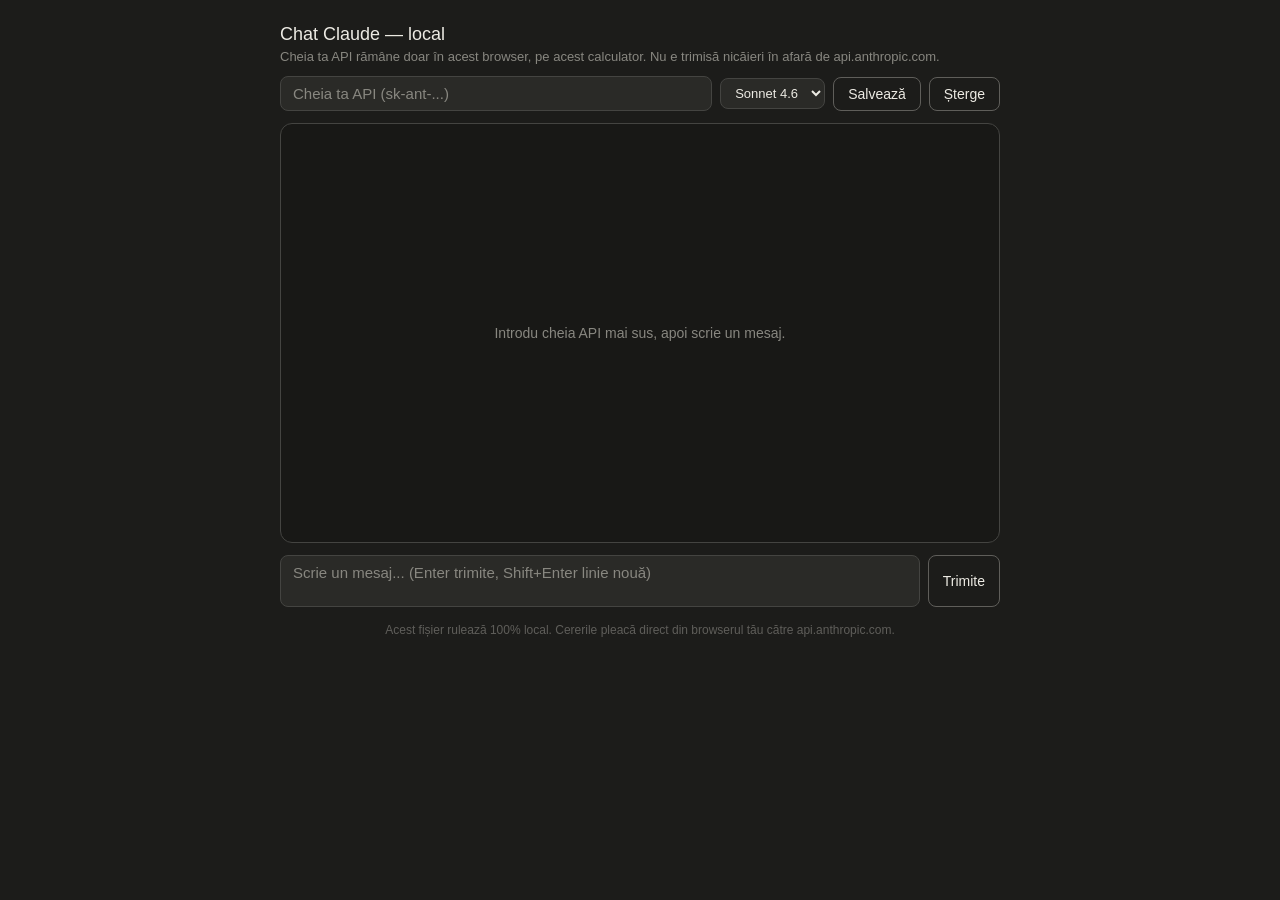
<file: claude-chat.html>
<!DOCTYPE html>
<html lang="ro">
<head>
<meta charset="UTF-8" />
<meta name="viewport" content="width=device-width, initial-scale=1.0" />
<title>Chat Claude (local)</title>
<style>
  * { box-sizing: border-box; }
  body {
    font-family: -apple-system, "Segoe UI", Arial, sans-serif;
    background: #1c1c1a;
    color: #ECEAE3;
    margin: 0;
    padding: 24px;
    display: flex;
    justify-content: center;
  }
  .app {
    width: 100%;
    max-width: 720px;
    display: flex;
    flex-direction: column;
    gap: 12px;
  }
  h1 {
    font-size: 18px;
    font-weight: 500;
    margin: 0 0 4px;
  }
  .key-bar {
    display: flex;
    gap: 8px;
    align-items: center;
  }
  input, textarea, select {
    font-family: inherit;
    font-size: 15px;
    background: #2A2A27;
    color: #ECEAE3;
    border: 1px solid #444441;
    border-radius: 8px;
    padding: 8px 12px;
  }
  input::placeholder, textarea::placeholder { color: #888780; }
  button {
    font-family: inherit;
    font-size: 14px;
    background: transparent;
    color: #ECEAE3;
    border: 1px solid #5F5E5A;
    border-radius: 8px;
    padding: 8px 14px;
    cursor: pointer;
  }
  button:hover { background: #2A2A27; }
  button:active { transform: scale(0.98); }
  button:disabled { opacity: 0.5; cursor: not-allowed; }
  #key-status {
    font-size: 13px;
    color: #888780;
    margin: 0;
  }
  #model-select {
    font-size: 13px;
    padding: 6px 10px;
  }
  #messages {
    flex: 1;
    min-height: 420px;
    max-height: 60vh;
    overflow-y: auto;
    border: 1px solid #444441;
    border-radius: 12px;
    padding: 16px;
    display: flex;
    flex-direction: column;
    gap: 12px;
    background: #181816;
  }
  .placeholder {
    margin: auto;
    color: #888780;
    font-size: 14px;
    text-align: center;
  }
  .row { display: flex; flex-direction: column; }
  .row.user { align-items: flex-end; }
  .row.assistant { align-items: flex-start; }
  .msg { display: flex; align-items: flex-end; gap: 6px; max-width: 88%; }
  .row.user .msg { flex-direction: row-reverse; }
  .copy-btn {
    flex: none;
    width: 26px;
    height: 26px;
    padding: 0;
    display: flex;
    align-items: center;
    justify-content: center;
    border: none;
    border-radius: 6px;
    color: #888780;
    opacity: 0;
    transition: opacity 0.15s, color 0.15s;
  }
  .row:hover .copy-btn { opacity: 1; }
  .copy-btn:hover { background: #2A2A27; color: #ECEAE3; }
  .copy-btn svg { width: 15px; height: 15px; }
  .copy-btn.copied { color: #5DCAA5; opacity: 1; }
  .bubble {
    padding: 8px 12px;
    border-radius: 10px;
    font-size: 15px;
    line-height: 1.6;
  }
  .row.user .bubble { background: #0C447C; color: #E6F1FB; white-space: pre-wrap; }
  .row.assistant .bubble { background: #2A2A27; color: #ECEAE3; }
  .bubble.error { color: #F09595; white-space: pre-wrap; }
  .bubble.pending { color: #888780; white-space: pre-wrap; }
  .text-part { white-space: pre-wrap; margin: 0 0 10px; }
  .text-part:last-child { margin-bottom: 0; }
  .code-block {
    position: relative;
    margin: 4px 0 10px;
    background: #111110;
    border: 1px solid #534AB7;
    border-radius: 8px;
    overflow: hidden;
  }
  .code-block:last-child { margin-bottom: 0; }
  .code-block-header {
    display: flex;
    align-items: center;
    justify-content: space-between;
    padding: 6px 10px;
    background: #18171F;
    border-bottom: 1px solid #534AB7;
    font-size: 12px;
    color: #AFA9EC;
    font-family: "SF Mono", Consolas, Monaco, monospace;
  }
  .code-block-copy {
    flex: none;
    width: 24px;
    height: 24px;
    padding: 0;
    display: flex;
    align-items: center;
    justify-content: center;
    border: none;
    border-radius: 6px;
    color: #AFA9EC;
  }
  .code-block-copy:hover { background: #26215C; color: #ECEAE3; }
  .code-block-copy svg { width: 14px; height: 14px; }
  .code-block-copy.copied { color: #5DCAA5; }
  .code-block pre {
    margin: 0;
    padding: 12px;
    overflow-x: auto;
    font-family: "SF Mono", Consolas, Monaco, monospace;
    font-size: 13px;
    line-height: 1.55;
    color: #ECEAE3;
    white-space: pre;
  }
  .input-row { display: flex; gap: 8px; }
  #user-input { flex: 1; resize: none; }
  footer { font-size: 12px; color: #5F5E5A; text-align: center; margin-top: 4px; }
</style>
</head>
<body>
<div class="app">
  <div>
    <h1>Chat Claude — local</h1>
    <p id="key-status">
      Cheia ta API rămâne doar în acest browser, pe acest calculator. Nu e trimisă nicăieri în afară de api.anthropic.com.
    </p>
  </div>

  <div class="key-bar">
    <input type="password" id="api-key" placeholder="Cheia ta API (sk-ant-...)" autocomplete="off" style="flex:1;" />
    <select id="model-select">
      <option value="claude-sonnet-4-6" selected>Sonnet 4.6</option>
      <option value="claude-opus-4-7">Opus 4.7</option>
      <option value="claude-haiku-4-5-20251001">Haiku 4.5</option>
    </select>
    <button id="save-key-btn">Salvează</button>
    <button id="clear-btn" title="Șterge conversația salvată">Șterge</button>
  </div>

  <div id="messages">
    <p class="placeholder">Introdu cheia API mai sus, apoi scrie un mesaj.</p>
  </div>

  <div class="input-row">
    <textarea id="user-input" placeholder="Scrie un mesaj... (Enter trimite, Shift+Enter linie nouă)" rows="2"></textarea>
    <button id="send-btn">Trimite</button>
  </div>

  <footer>Acest fișier rulează 100% local. Cererile pleacă direct din browserul tău către api.anthropic.com.</footer>
</div>

<script>
(function () {
  let apiKey = '';
  let history = [];

  const keyInput = document.getElementById('api-key');
  const saveBtn = document.getElementById('save-key-btn');
  const clearBtn = document.getElementById('clear-btn');
  const keyStatus = document.getElementById('key-status');
  const modelSelect = document.getElementById('model-select');
  const messagesEl = document.getElementById('messages');
  const inputEl = document.getElementById('user-input');
  const sendBtn = document.getElementById('send-btn');

  function setStatus(text, ok) {
    keyStatus.textContent = text;
    keyStatus.style.color = ok ? '#5DCAA5' : '#888780';
  }

  saveBtn.addEventListener('click', function () {
    const v = keyInput.value.trim();
    if (!v) {
      setStatus('Introdu o cheie validă mai întâi.', false);
      return;
    }
    if (!v.startsWith('sk-ant-')) {
      setStatus('Atenție: cheile Anthropic începe de obicei cu "sk-ant-". Verifică ce ai lipit.', false);
    }
    apiKey = v;
    keyInput.value = '••••••••••••••••';
    keyInput.disabled = true;
    saveBtn.disabled = true;
    setStatus('Cheie salvată local, doar pentru această sesiune de browser.', true);
  });

  const COPY_ICON = '<svg viewBox="0 0 24 24" fill="none" stroke="currentColor" stroke-width="2" stroke-linecap="round" stroke-linejoin="round"><rect x="9" y="9" width="13" height="13" rx="2"/><path d="M5 15H4a2 2 0 0 1-2-2V4a2 2 0 0 1 2-2h9a2 2 0 0 1 2 2v1"/></svg>';
  const CHECK_ICON = '<svg viewBox="0 0 24 24" fill="none" stroke="currentColor" stroke-width="2" stroke-linecap="round" stroke-linejoin="round"><polyline points="20 6 9 17 4 12"/></svg>';

  function escapeHtml(str) {
    return str
      .replace(/&/g, '&amp;')
      .replace(/</g, '&lt;')
      .replace(/>/g, '&gt;');
  }

  function makeCopyButton(getText, sizeClass) {
    const btn = document.createElement('button');
    btn.type = 'button';
    btn.className = sizeClass;
    btn.title = 'Copiază';
    btn.innerHTML = COPY_ICON;
    btn.addEventListener('click', function () {
      const value = getText();
      const done = function () {
        btn.innerHTML = CHECK_ICON;
        btn.classList.add('copied');
        setTimeout(function () {
          btn.innerHTML = COPY_ICON;
          btn.classList.remove('copied');
        }, 1200);
      };
      if (navigator.clipboard && navigator.clipboard.writeText) {
        navigator.clipboard.writeText(value).then(done).catch(function () {});
      } else {
        const ta = document.createElement('textarea');
        ta.value = value;
        document.body.appendChild(ta);
        ta.select();
        try { document.execCommand('copy'); done(); } catch (e) {}
        document.body.removeChild(ta);
      }
    });
    return btn;
  }

  // Parsează text simplu cu blocuri ```lang\ncod\n``` și construiește
  // un container cu paragrafe de text + blocuri de cod evidențiate, fiecare
  // bloc de cod cu propriul buton de copiere.
  function renderContent(container, text) {
    container.innerHTML = '';
    const regex = /```([a-zA-Z0-9_+-]*)\n?([\s\S]*?)```/g;
    let lastIndex = 0;
    let match;
    let hasCode = false;

    function appendText(chunk) {
      if (!chunk) return;
      const p = document.createElement('div');
      p.className = 'text-part';
      p.textContent = chunk;
      container.appendChild(p);
    }

    while ((match = regex.exec(text)) !== null) {
      hasCode = true;
      appendText(text.slice(lastIndex, match.index));

      const lang = match[1] || 'cod';
      const code = match[2].replace(/\n$/, '');

      const block = document.createElement('div');
      block.className = 'code-block';

      const header = document.createElement('div');
      header.className = 'code-block-header';
      const label = document.createElement('span');
      label.textContent = lang;
      header.appendChild(label);
      const copyBtn = makeCopyButton(function () { return code; }, 'code-block-copy');
      header.appendChild(copyBtn);
      block.appendChild(header);

      const pre = document.createElement('pre');
      pre.textContent = code;
      block.appendChild(pre);

      container.appendChild(block);
      lastIndex = regex.lastIndex;
    }

    appendText(text.slice(lastIndex));

    if (!hasCode) {
      container.textContent = text;
    }

    return hasCode;
  }

  function addMessage(role, text) {
    const ph = messagesEl.querySelector('.placeholder');
    if (ph) ph.remove();
    const row = document.createElement('div');
    row.className = 'row ' + role;
    const msg = document.createElement('div');
    msg.className = 'msg';
    const bubble = document.createElement('div');
    bubble.className = 'bubble';
    bubble.textContent = text;
    const copyBtn = makeCopyButton(function () { return bubble.dataset.raw || bubble.textContent; }, 'copy-btn');
    msg.appendChild(bubble);
    msg.appendChild(copyBtn);
    row.appendChild(msg);
    messagesEl.appendChild(row);
    messagesEl.scrollTop = messagesEl.scrollHeight;
    return bubble;
  }

  const STORAGE_KEY = 'claude-chat-history-v1';

  function saveHistory() {
    try {
      localStorage.setItem(STORAGE_KEY, JSON.stringify(history));
    } catch (e) {}
  }

  function loadHistory() {
    let saved = [];
    try {
      saved = JSON.parse(localStorage.getItem(STORAGE_KEY) || '[]');
    } catch (e) {
      saved = [];
    }
    if (!Array.isArray(saved) || saved.length === 0) return;

    history = saved;
    const ph = messagesEl.querySelector('.placeholder');
    if (ph) ph.remove();

    saved.forEach(function (entry) {
      if (entry.role === 'user') {
        addMessage('user', entry.content);
      } else {
        const bubble = addMessage('assistant', entry.content);
        bubble.dataset.raw = entry.content;
        renderContent(bubble, entry.content);
      }
    });
  }

  clearBtn.addEventListener('click', function () {
    history = [];
    try { localStorage.removeItem(STORAGE_KEY); } catch (e) {}
    messagesEl.innerHTML = '<p class="placeholder">Introdu cheia API mai sus, apoi scrie un mesaj.</p>';
  });

  async function send() {
    const text = inputEl.value.trim();
    if (!text) return;
    if (!apiKey) {
      setStatus('Salvează mai întâi cheia API.', false);
      return;
    }

    addMessage('user', text);
    history.push({ role: 'user', content: text });
    saveHistory();
    inputEl.value = '';
    sendBtn.disabled = true;

    const pending = addMessage('assistant', 'Se generează răspunsul...');
    pending.classList.add('pending');

    try {
      const res = await fetch('https://api.anthropic.com/v1/messages', {
        method: 'POST',
        headers: {
          'Content-Type': 'application/json',
          'x-api-key': apiKey,
          'anthropic-version': '2023-06-01',
          'anthropic-dangerous-direct-browser-access': 'true'
        },
        body: JSON.stringify({
          model: modelSelect.value,
          max_tokens: 1024,
          messages: history
        })
      });
      const data = await res.json();

      if (data.error) {
        pending.classList.remove('pending');
        pending.classList.add('error');
        pending.textContent = 'Eroare API: ' + (data.error.message || JSON.stringify(data.error));
      } else {
        const block = (data.content || []).find(function (b) { return b.type === 'text'; });
        const reply = block ? block.text : '(fără răspuns text)';
        pending.classList.remove('pending');
        pending.dataset.raw = reply;
        renderContent(pending, reply);
        history.push({ role: 'assistant', content: reply });
        saveHistory();
      }
    } catch (err) {
      pending.classList.remove('pending');
      pending.classList.add('error');
      pending.textContent = 'Eroare de rețea: ' + err.message;
    }

    sendBtn.disabled = false;
    inputEl.focus();
  }

  sendBtn.addEventListener('click', send);
  inputEl.addEventListener('keydown', function (e) {
    if (e.key === 'Enter' && !e.shiftKey) {
      e.preventDefault();
      send();
    }
  });

  loadHistory();
})();
</script>
</body>
</html>
</file>
